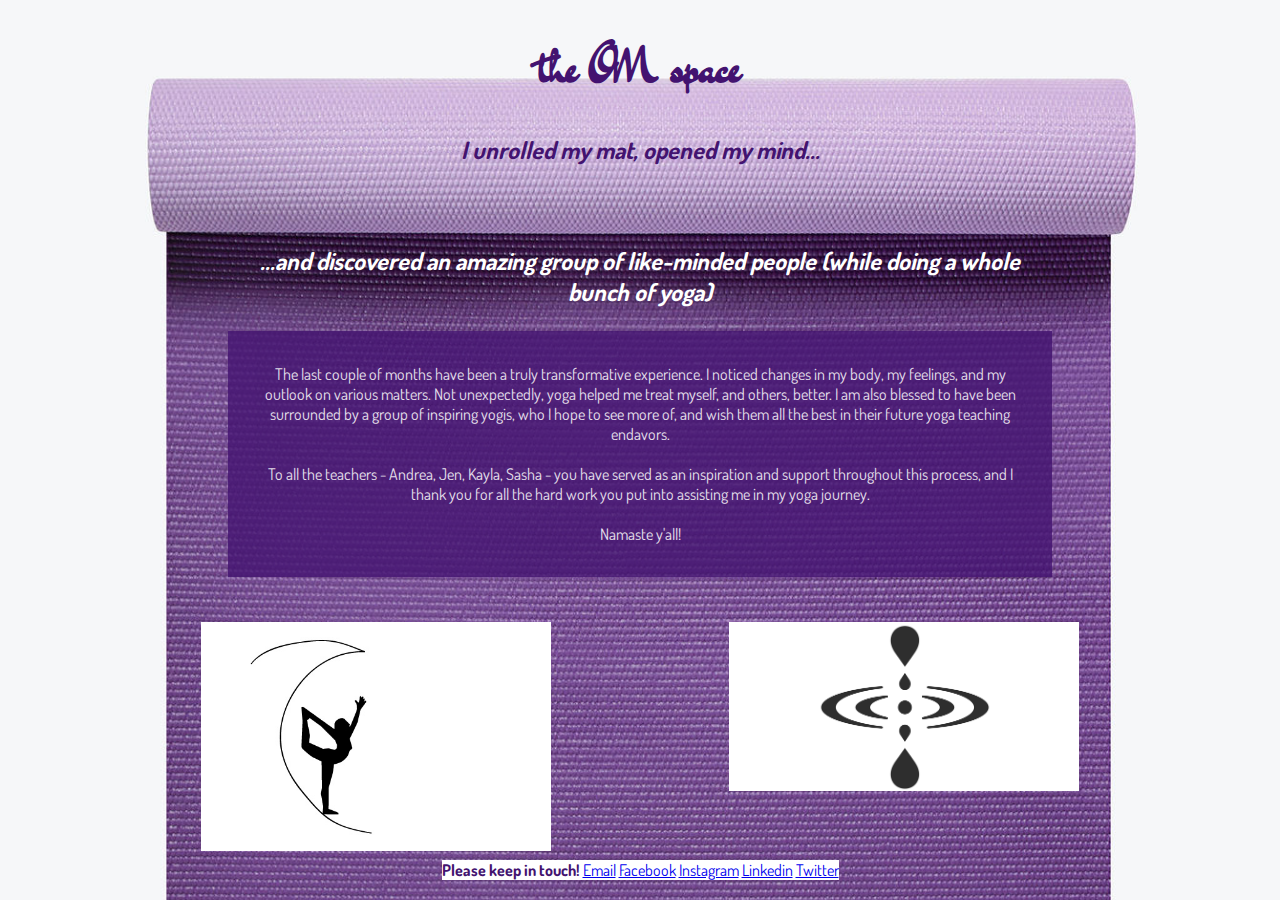
<file: CPY/index.html>
<!DOCTYPE html>
<html>

<head>
	<title>OM space</title>
	<link rel="stylesheet" type="text/css" href="css/style.css">
	<meta name="viewport" content="width=device-width, initial-scale=1">
</head>

<body>
	
	<header>
	<h1>the OM space</h1>

	<h2>I unrolled my mat, opened my mind...</h2>
	</header>

	<section>
		<h3>...and discovered an amazing group of like-minded people (while doing a whole bunch of yoga)</h3>
	
		<article>
			<div id="text">The last couple of months have been a truly transformative experience. I noticed changes in my body, my feelings, and my outlook on various matters. Not unexpectedly, yoga helped me treat myself, and others, better. I am also blessed to have been surrounded by a group of inspiring yogis, who I hope to see more of, and wish them all the best in their future yoga teaching endavors. <br><br> To all the teachers - Andrea, Jen, Kayla, Sasha - you have served as an inspiration and support throughout this process, and I thank you for all the hard work you put into assisting me in my yoga journey. <br><br>
			Namaste y'all!
			</div>
		</article>
	</section>

	
	<div id="images" class="clearfix">
		<img src="images/yoga-core.jpg" id="core">
		<img src="images/mindfulness.jpg" id="mind">
	</div>

	<footer>
		<p id="contact">Please keep in touch!</p>
		<a href="mailto:lana.markovic444@gmail.com">Email</a>
		<a href="https://www.facebook.com/Lanich">Facebook</a>
		<a href="https://www.instagram.com/lane_lmc">Instagram</a>
		<a href="https://www.linkedin.com/in/lanamarkovic">Linkedin</a>
		<a href="https://twitter.com/Lane3229">Twitter</a>
	</footer>

</body>
</html>
</file>
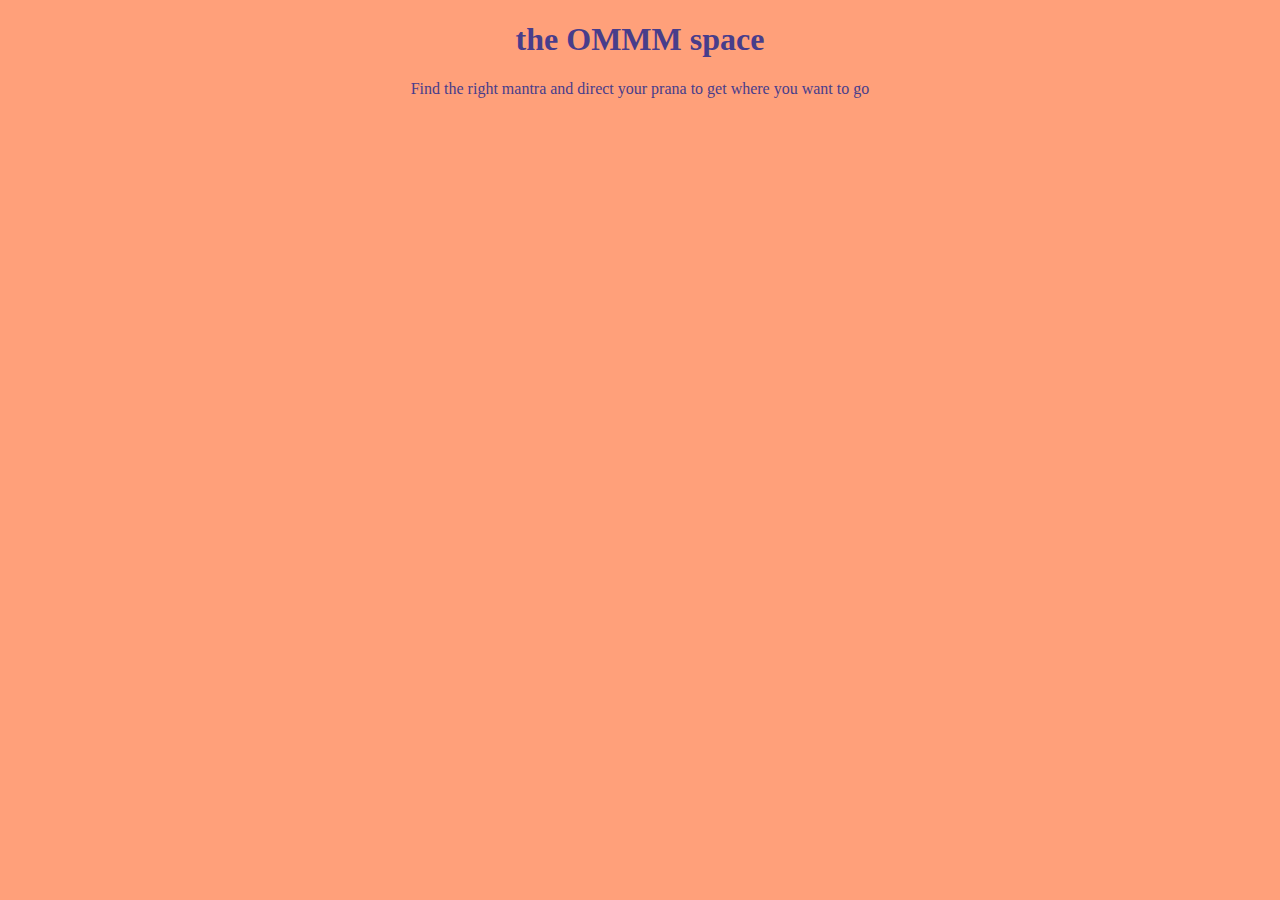
<file: unit_1/index.html>
<!DOCTYPE html>
<html>
<head>
	<title>OMMM space</title>
	<link rel="stylesheet" type="text/css" href="css/style.css">
</head>
<body>
	<h1>the OMMM space</h1>
	<p>Find the right mantra and direct your prana to get where you want to go</p>
</body>
</html>
</file>
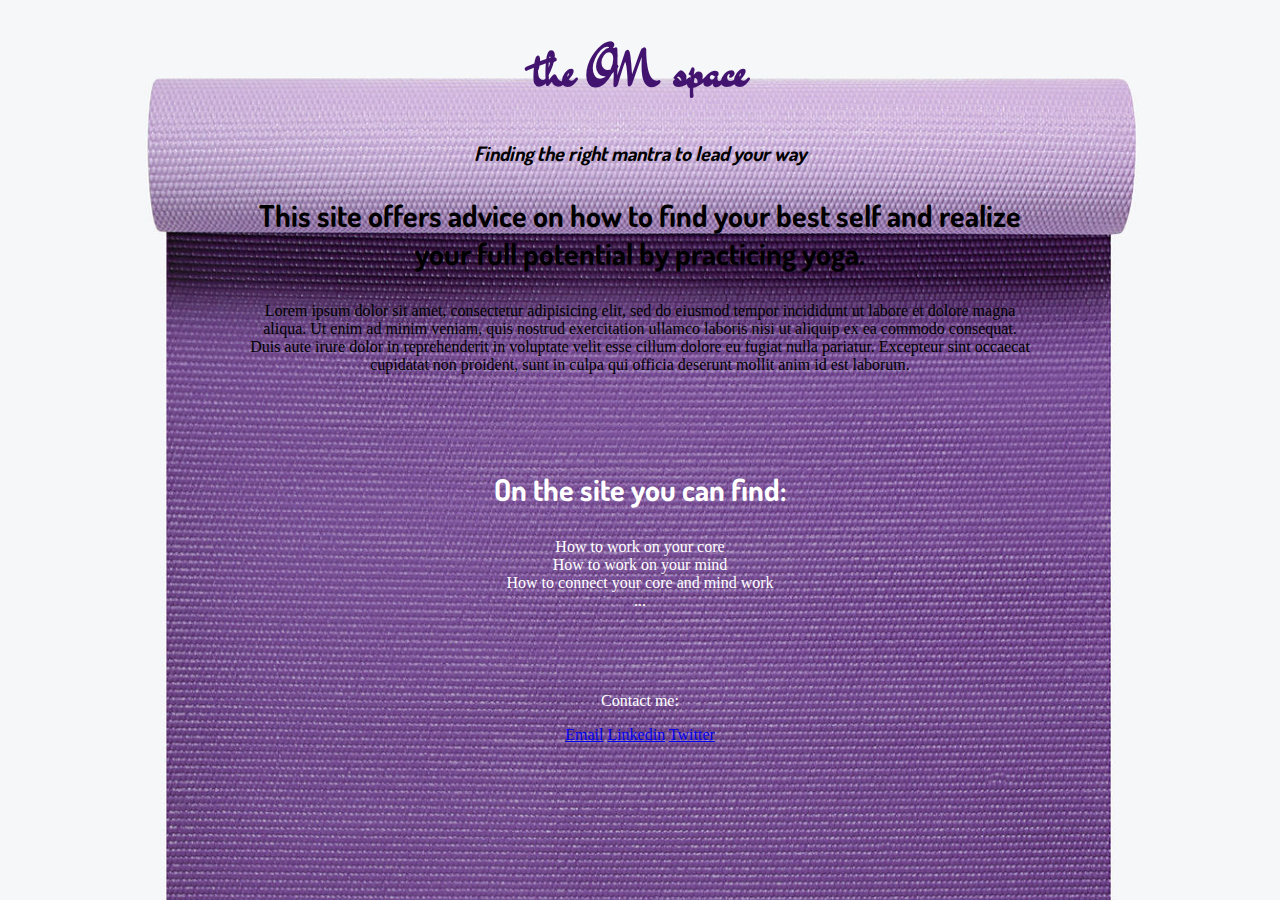
<file: unit_3/index.html>
<!DOCTYPE html>
<html>

<head>
	<title>OM space</title>
	<link rel="stylesheet" type="text/css" href="css/style.css">
</head>

<body>
	<h1>the OM space</h1>

	<h2>Finding the right mantra to lead your way</h2>
	
	<h3>This site offers advice on how to find your best self and realize your full potential by practicing yoga.</h3>

	<p>Lorem ipsum dolor sit amet, consectetur adipisicing elit, sed do eiusmod
	tempor incididunt ut labore et dolore magna aliqua. Ut enim ad minim veniam,
	quis nostrud exercitation ullamco laboris nisi ut aliquip ex ea commodo
	consequat. Duis aute irure dolor in reprehenderit in voluptate velit esse
	cillum dolore eu fugiat nulla pariatur. Excepteur sint occaecat cupidatat non
	proident, sunt in culpa qui officia deserunt mollit anim id est laborum.</p>

	
	<section>
		<h3>On the site you can find:</h3>
		
		<ul>
			<li>How to work on your core</li>
			<li>How to work on your mind</li>
			<li>How to connect your core and mind work</li>
			<li>...</li>
		</ul>
	</section>

	<footer>
	<p id="contact">Contact me:</p>
		<a href="mailto:lana.markovic444@gmail.com">Email</a>
		<a href="https://www.linkedin.com/in/lanamarkovic">Linkedin</a>
		<a href="https://twitter.com/Lane3229">Twitter</a>
	</footer>

</body>
</html>
</file>
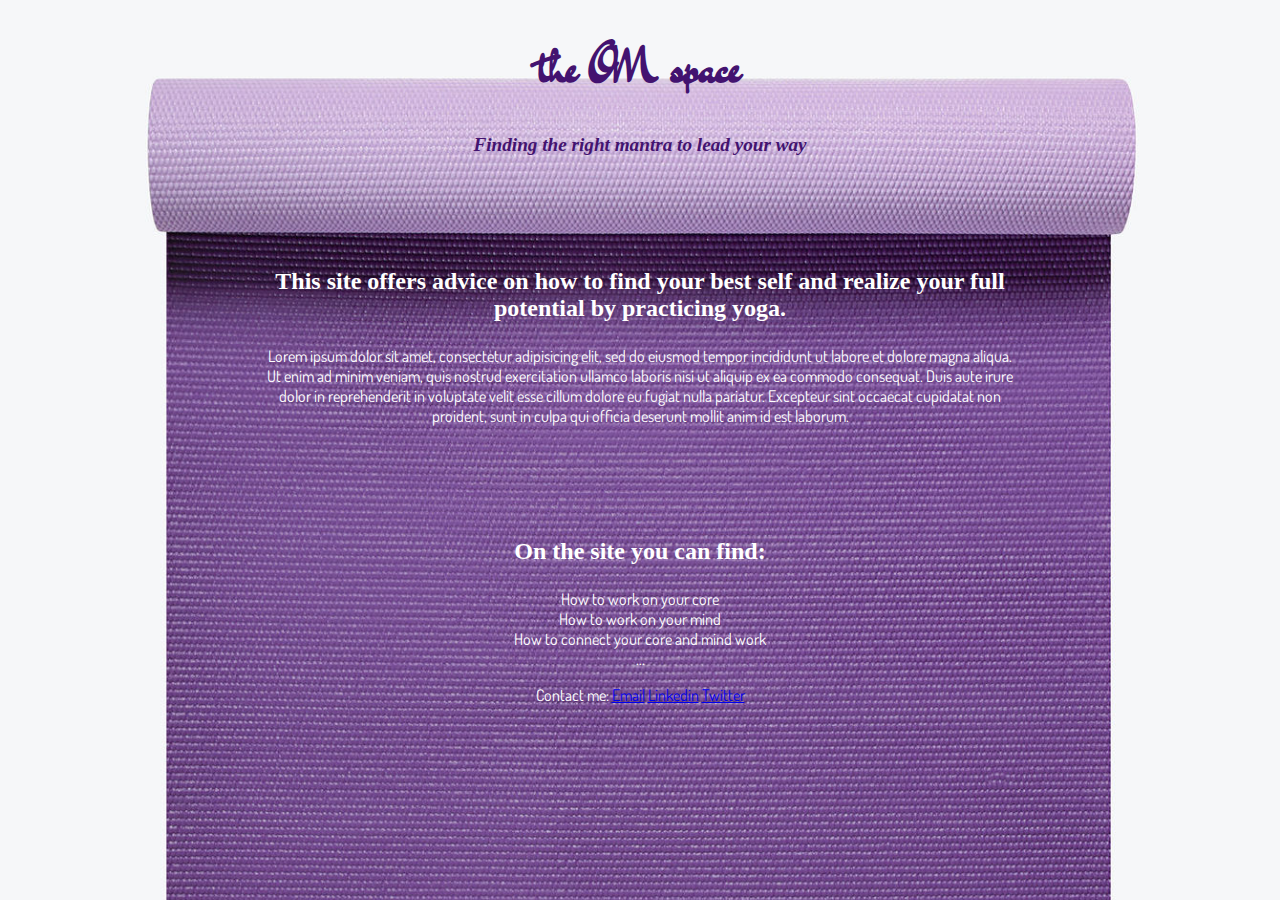
<file: unit_8/index.html>
<!DOCTYPE html>
<html>

<head>
	<title>OM space</title>
	<link rel="stylesheet" type="text/css" href="css/style.css">
	<meta name="viewport" content="width=device-width, initial-scale=1">
</head>

<body>
	
	<header>
	<h1>the OM space</h1>

	<h2>Finding the right mantra to lead your way</h2>
	</header>

	<section id="two_column" class="clearfix">
		<aside id="right">
			<h3>This site offers advice on how to find your best self and realize your full potential by practicing yoga.</h3>
		</aside>
		<article>
			<p>Lorem ipsum dolor sit amet, consectetur adipisicing elit, sed do eiusmod
			tempor incididunt ut labore et dolore magna aliqua. Ut enim ad minim veniam,
			quis nostrud exercitation ullamco laboris nisi ut aliquip ex ea commodo
			consequat. Duis aute irure dolor in reprehenderit in voluptate velit esse
			cillum dolore eu fugiat nulla pariatur. Excepteur sint occaecat cupidatat non
			proident, sunt in culpa qui officia deserunt mollit anim id est laborum.</p>
		</article>
	</section>

	<nav>
		<h3>On the site you can find:</h3>
		<ul>
			<li>How to work on your core</li>
			<li>How to work on your mind</li>
			<li>How to connect your core and mind work</li>
			<li>...</li>
		</ul>
	</nav>

	<footer>
		<p id="contact">Contact me:</p>
		<a href="mailto:lana.markovic444@gmail.com">Email</a>
		<a href="https://www.linkedin.com/in/lanamarkovic">Linkedin</a>
		<a href="https://twitter.com/Lane3229">Twitter</a>
	</footer>

	</div>
</body>
</html>
</file>
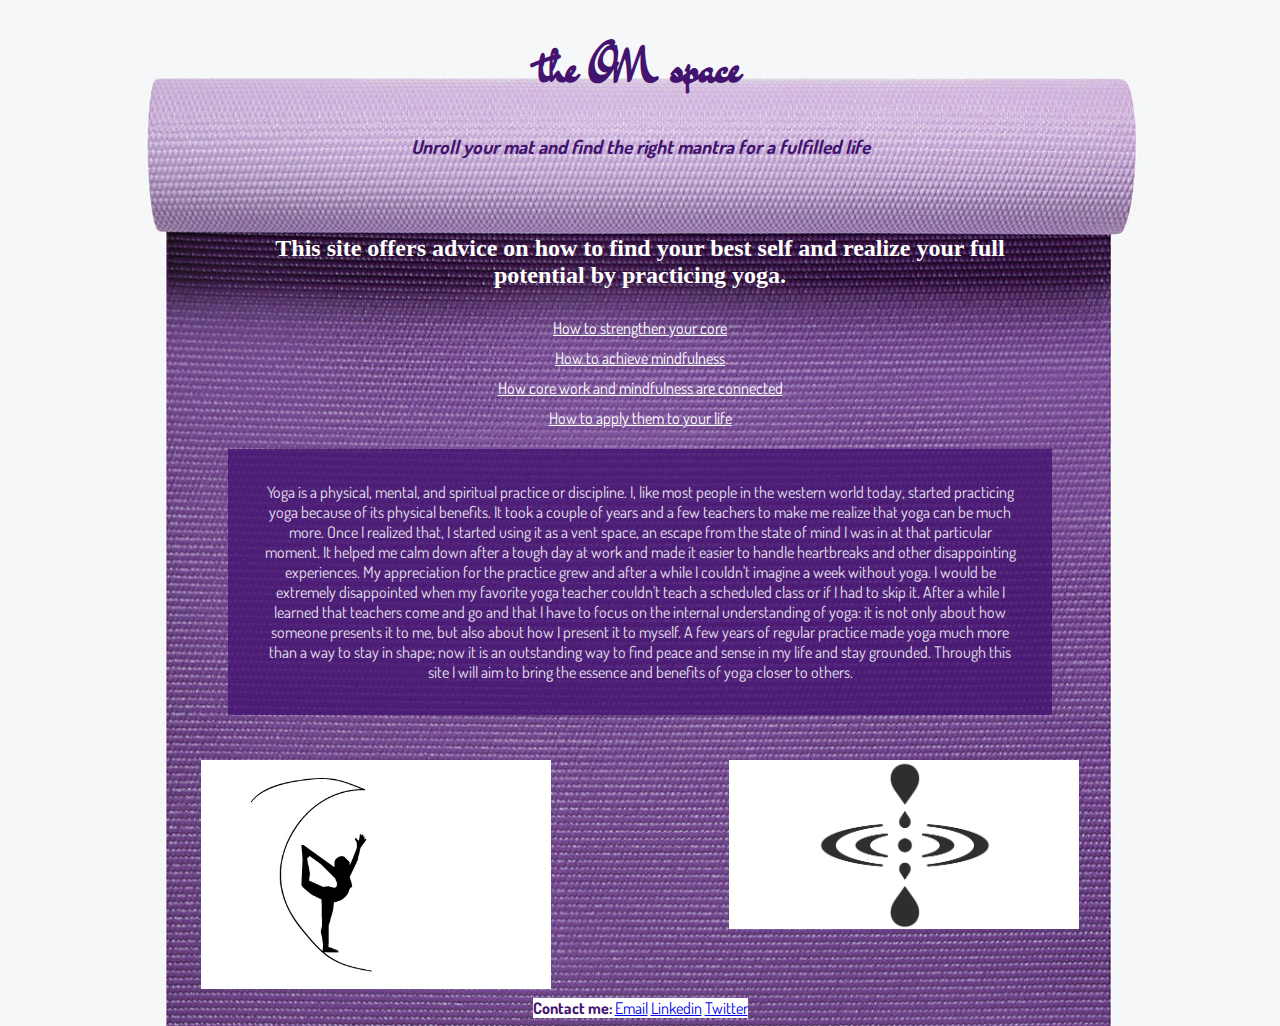
<file: unit_9/index.html>
<!DOCTYPE html>
<html>

<head>
	<title>OM space</title>
	<link rel="stylesheet" type="text/css" href="css/style.css">
	<meta name="viewport" content="width=device-width, initial-scale=1">
</head>

<body>
	
	<header>
	<h1>the OM space</h1>

	<h2>Unroll your mat and find the right mantra for a fulfilled life</h2>
	</header>

	<section>
		<h3>This site offers advice on how to find your best self and realize your full potential by practicing yoga.</h3>
	
	<div id="menu">
		<label for="toggle">Find out how and start your journey</label>
		<input type="checkbox" id="toggle">
		<nav>
			<ul>
				<li>How to strengthen your core</li>
				<li>How to achieve mindfulness</li>
				<li>How core work and mindfulness are connected</li>
				<li>How to apply them to your life</li>
			</ul>
		</nav>
	</div>

		<article>
			<div id="text">Yoga is a physical, mental, and spiritual practice or discipline. I, like most people in the western world today, started practicing yoga because of its physical benefits. It took a couple of years and a few teachers to make me realize that yoga can be much more.
			Once I realized that, I started using it as a vent space, an escape from the state of mind I was in at that particular moment. It helped me calm down after a tough day at work and made it easier to handle heartbreaks and other disappointing experiences. My appreciation for the practice grew and after a while I couldn't imagine a week without yoga. I would be extremely disappointed when my favorite yoga teacher couldn't teach a scheduled class or if I had to skip it.
			After a while I learned that teachers come and go and that I have to focus on the internal understanding of yoga: it is not only about how someone presents it to me, but also about how I present it to myself.
			A few years of regular practice made yoga much more than a way to stay in shape; now it is an outstanding way to find peace and sense in my life and stay grounded. Through this site I will aim to bring the essence and benefits of yoga closer to others.
			</div>
		</article>
	</section>

	
	<div id="images" class="clearfix">
		<img src="images/yoga-core.jpg" id="core">
		<img src="images/mindfulness.jpg" id="mind">
	</div>

	<footer>
		<p id="contact">Contact me:</p>
		<a href="mailto:lana.markovic444@gmail.com">Email</a>
		<a href="https://www.linkedin.com/in/lanamarkovic">Linkedin</a>
		<a href="https://twitter.com/Lane3229">Twitter</a>
	</footer>

</body>
</html>
</file>
<file: CPY/css/style.css>
@import url(https://fonts.googleapis.com/css?family=Dr+Sugiyama);
@import url(https://fonts.googleapis.com/css?family=Dosis);

body {
	text-align: center;
	background: url("../images/yoga_mat.jpg");
	background-size: cover;
	font-family: 'Dosis', sans-serif;
	margin-left: 15%;
	margin-right: 15%;
	}

/*.wrapper {
	position: absolute;
	top: 0;
	left: 0;
	right: 0;
	margin: 0 auto;
	z-index: 2;
}

#yogamat {
	position: absolute;
	top: 2em;
	z-index: 1;
}*/

h1 {
	color: #431370;
	font-size: 3em;
	font-family: 'Dr Sugiyama', cursive;
	/*padding: 0;*/
}


h2 {
	font-family: 'Dosis', sans-serif;
	font-style: italic;
	font-size: 1.5em;
	color: #431370;
}

article {
	background: #431370;
	opacity: 0.8;
	padding: 4%;
}


h3 {
	font-family: 'Dosis', sans-serif;
	font-style: italic;
	font-size: 1.5em;
	color: #FFFFFF;
}

section {
	color: #FFFFFF;
	padding: 4%;
}

#toggle {
	display: none;
}

#images {
	display: inline;
}

#core {
	width: 350px;
	height: auto;
	float: left;
	padding: 1%;
}

#mind {
	width: 350px;
	height: auto;
	float: right;
	padding: 1%;
}

.clearfix:after {
    visibility: hidden;
    display: block;
    font-size: 0;
    content: " ";
    clear: both;
    height: 0;
}

nav {
	color: #FFFFFF;
}

ul {
    list-style-type: none;
    font-size: 1em;
    text-decoration: underline;
    padding: 0;
}

label {
    list-style-type: none;
    font-size: 1.5em;
    text-decoration: underline;
    display: none;
}

footer {
	display: inline;
	background: #FFFFFF;
	margin: 10%;
}

li {
	padding: 5px;
}

#contact {
	display: inline;
	background: #FFFFFF;
	color: #431370;
	font-weight: bold;
}

a:visited {
	color: blue;
}

@media only screen and (min-width: 1440px) {
	body {
		max-width: 60%;
		margin: 0 auto;
	}
	/*footer {
		position: bottom;
		bottom: 5em;
	}*/
}

@media only screen and (max-width: 1041px) {
	h2 {
		text-align: center;
		padding: 0 20%;
		color: #FFFFFF;
	}

	h3 {
		font-size: 1.2em;
	}
	body {
		background-position: center;
		margin: 10%;
	}

	#core {
	float: none;
	}

	#mind {
	float: none;
	}
}

@media only screen and (max-width: 700px) {
	h2 {
		text-align: center;
		padding: 0 20%;
		color: #431370;
	}

	h3 {
		font-size: 1.2em;
	}
	body {
		background-position: center;
		margin: 10%;
	}

	#core {
	float: none;
	}

	#mind {
	float: none;
	}

	#contact {
		color: #431370;
		font-weight: bold;
	}
}

@media only screen and (max-width: 375px) {
	
	header {
		margin: 0;
	}

	body {
		margin: 0;
	}
	h1{
		padding: 2%;
	}
	h2 {
		padding: 2%;
		color: #431370;
	}

	li {
		padding: 10px;
	}

	#images {
		display: block;
		margin: 1em .5em;
		padding: 0em 1em;
	}

	#core {
		width: 100%;
	}

	#mind {
		width: 100%;
	}

	label {
		display: block;
		padding: 5%;
	}

	#toggle:checked + nav{
		display: block;
	}

	article {
		font-size: 1em;
	}

	#contact {
		display: block;
}
	footer {
		align-content: center;
}
}
</file>
<file: unit_1/css/style.css>
body {
	background-color: #FFA07A;
	text-align: center;
}

h1, p {
	color: #483D8B;
}
</file>
<file: unit_3/css/style.css>
@import url(https://fonts.googleapis.com/css?family=Dr+Sugiyama);
@import url(https://fonts.googleapis.com/css?family=Dosis);

body {
	text-align: center;
	background: url("../images/yoga_mat.jpg");
	background-size: cover;
	font-family: Georgia, serif;
	margin-left: 250px;
	margin-right: 250px;
}

h1 {
	color: #431370;
	font-size: 50px;
	font-family: 'Dr Sugiyama', cursive;
}


section {
	color: #FFFFFF;
	padding: 50px;
}

h2 {
	font-family: 'Dosis', sans-serif;
	font-style: italic;
	font-size: 20px;
}

h3 {
	font-size: 30px;
	font-family: 'Dosis', sans-serif;
}

ul {
    list-style-type: none;
    padding: 0;
}

footer {
	display: inline;
	color: #FFFFFF;
}

#contact {
	color: #FFFFFF;
}

a: visited {color: blue;
}
</file>
<file: unit_8/css/style.css>
@import url(https://fonts.googleapis.com/css?family=Dr+Sugiyama);
@import url(https://fonts.googleapis.com/css?family=Dosis);

body {
	text-align: center;
	background: url("../images/yoga_mat.jpg");
	background-size: cover;
	font-family: 'Dosis', sans-serif;
	margin-left: 15%;
	margin-right: 15%;
	}

/*.wrapper {
	position: absolute;
	top: 0;
	left: 0;
	right: 0;
	margin: 0 auto;
	z-index: 2;
}

#yogamat {
	position: absolute;
	top: 2em;
	z-index: 1;
}*/

h1 {
	color: #431370;
	font-size: 3em;
	font-family: 'Dr Sugiyama', cursive;
	padding: 0;
}


h2 {
	font-family: Georgia, serif;
	font-style: italic;
	font-size: 1.2em;
	color: #431370;
}

p {
	font-size: 16px;
}

h3 {
	font-size: 1.5em;
	font-family: Georgia, serif;
}

section {
	color: #FFFFFF;
	padding: 8%;
}

nav {
	color: #FFFFFF;
}

ul {
    list-style-type: none;
    padding: 0;
    font-size: 1em;
}

footer {
	display: inline;
	color: #FFFFFF;
}

#contact {
	display: inline;
	color: #FFFFFF;
}

a:visited {
	color: blue;
}

@media only screen and (min-width: 1440px) {
	body {
		max-width: 60%;
		margin: 0 auto;
	}
	/*footer {
		position: bottom;
		bottom: 5em;
	}*/
}

@media only screen and (max-width: 871px) {
	h2 {
		text-align: center;
		padding: 0 20%;
		color: #FFFFFF;
	}

	h3 {
		font-size: 1.2em;
	}
	body {
		background-position: center;
		margin: 10%;
	}
}

@media only screen and (max-width: 375px) {
	body {
		margin: 0;
	}
	h1{
		padding: 15%;
	}
	h2 {
		padding: 10%;
	}
	#contact {
		color: #431370;
		font-weight: bold;
	}
}
</file>
<file: unit_9/css/style.css>
@import url(https://fonts.googleapis.com/css?family=Dr+Sugiyama);
@import url(https://fonts.googleapis.com/css?family=Dosis);

body {
	text-align: center;
	background: url("../images/yoga_mat.jpg");
	background-size: cover;
	font-family: 'Dosis', sans-serif;
	margin-left: 15%;
	margin-right: 15%;
	}

/*.wrapper {
	position: absolute;
	top: 0;
	left: 0;
	right: 0;
	margin: 0 auto;
	z-index: 2;
}

#yogamat {
	position: absolute;
	top: 2em;
	z-index: 1;
}*/

h1 {
	color: #431370;
	font-size: 3em;
	font-family: 'Dr Sugiyama', cursive;
	/*padding: 0;*/
}


h2 {
	font-family: 'Dosis', sans-serif;
	font-style: italic;
	font-size: 1.2em;
	color: #431370;
}

article {
	background: #431370;
	opacity: 0.8;
	padding: 4%;
}


h3 {
	font-size: 1.5em;
	font-family: Georgia, serif;
}

section {
	color: #FFFFFF;
	padding: 4%;
}

#toggle {
	display: none;
}

#images {
	display: inline;
}

#core {
	width: 350px;
	height: auto;
	float: left;
	padding: 1%;
}

#mind {
	width: 350px;
	height: auto;
	float: right;
	padding: 1%;
}

.clearfix:after {
    visibility: hidden;
    display: block;
    font-size: 0;
    content: " ";
    clear: both;
    height: 0;
}

nav {
	color: #FFFFFF;
}

ul {
    list-style-type: none;
    font-size: 1em;
    text-decoration: underline;
    padding: 0;
}

label {
    list-style-type: none;
    font-size: 1.5em;
    text-decoration: underline;
    display: none;
}

footer {
	display: inline;
	background: #FFFFFF;
	margin: 10%;
}

li {
	padding: 5px;
}

#contact {
	display: inline;
	background: #FFFFFF;
	color: #431370;
	font-weight: bold;
}

a:visited {
	color: blue;
}

@media only screen and (min-width: 1440px) {
	body {
		max-width: 60%;
		margin: 0 auto;
	}
	/*footer {
		position: bottom;
		bottom: 5em;
	}*/
}

@media only screen and (max-width: 1041px) {
	h2 {
		text-align: center;
		padding: 0 20%;
		color: #FFFFFF;
	}

	h3 {
		font-size: 1.2em;
	}
	body {
		background-position: center;
		margin: 10%;
	}

	#core {
	float: none;
	}

	#mind {
	float: none;
	}
}

@media only screen and (max-width: 700px) {
	h2 {
		text-align: center;
		padding: 0 20%;
		color: #431370;
	}

	h3 {
		font-size: 1.2em;
	}
	body {
		background-position: center;
		margin: 10%;
	}

	#core {
	float: none;
	}

	#mind {
	float: none;
	}

	#contact {
		color: #431370;
		font-weight: bold;
	}
}

@media only screen and (max-width: 375px) {
	
	header {
		margin: 0;
	}

	body {
		margin: 0;
	}
	h1{
		padding: 2%;
	}
	h2 {
		padding: 2%;
		color: #431370;
	}

	li {
		padding: 10px;
	}

	#images {
		display: block;
		margin: 1em 0em;
		padding: 0em 1.5em;
	}

	#core {
		width: 100%;
	}

	#mind {
		width: 100%;
	}

	label {
		display: block;
		padding: 5%;
	}

	nav {
		display: none;
	}

	#toggle:checked + nav{
		display: block;
	}
}
</file>
